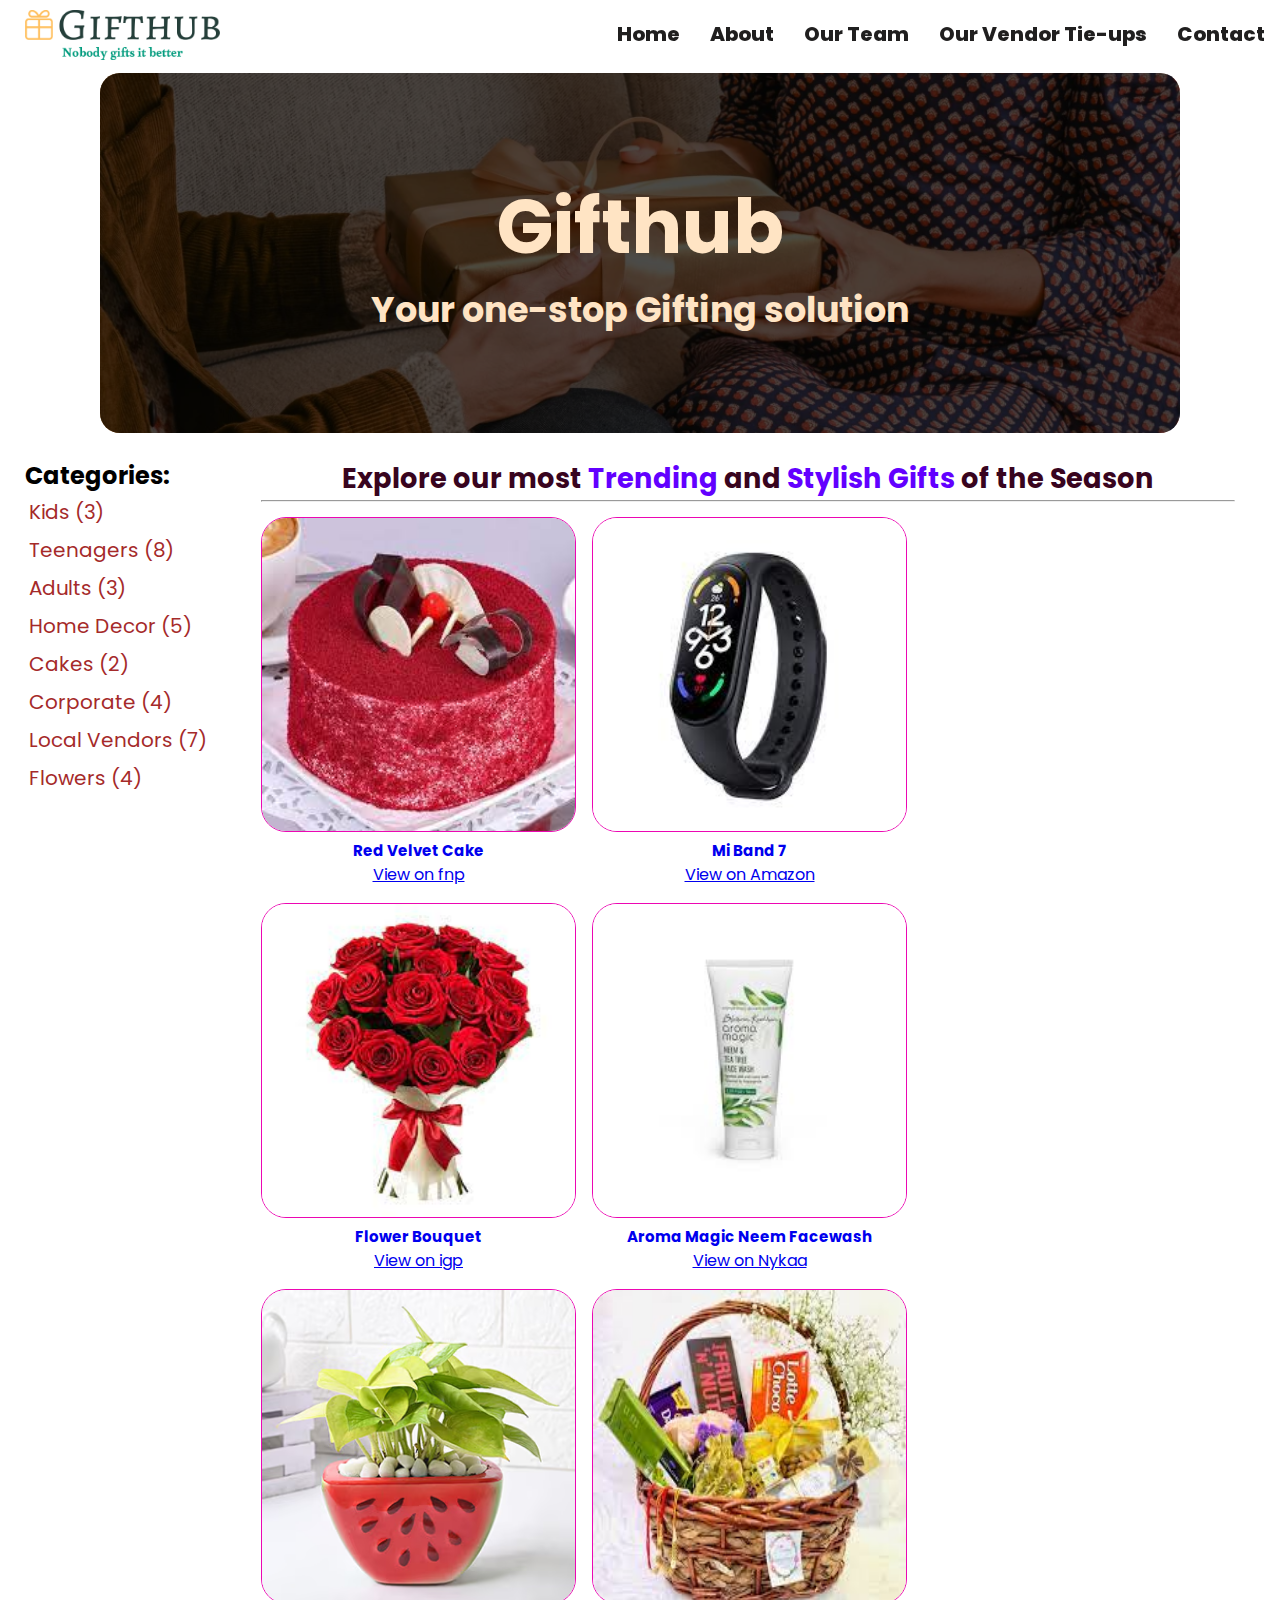
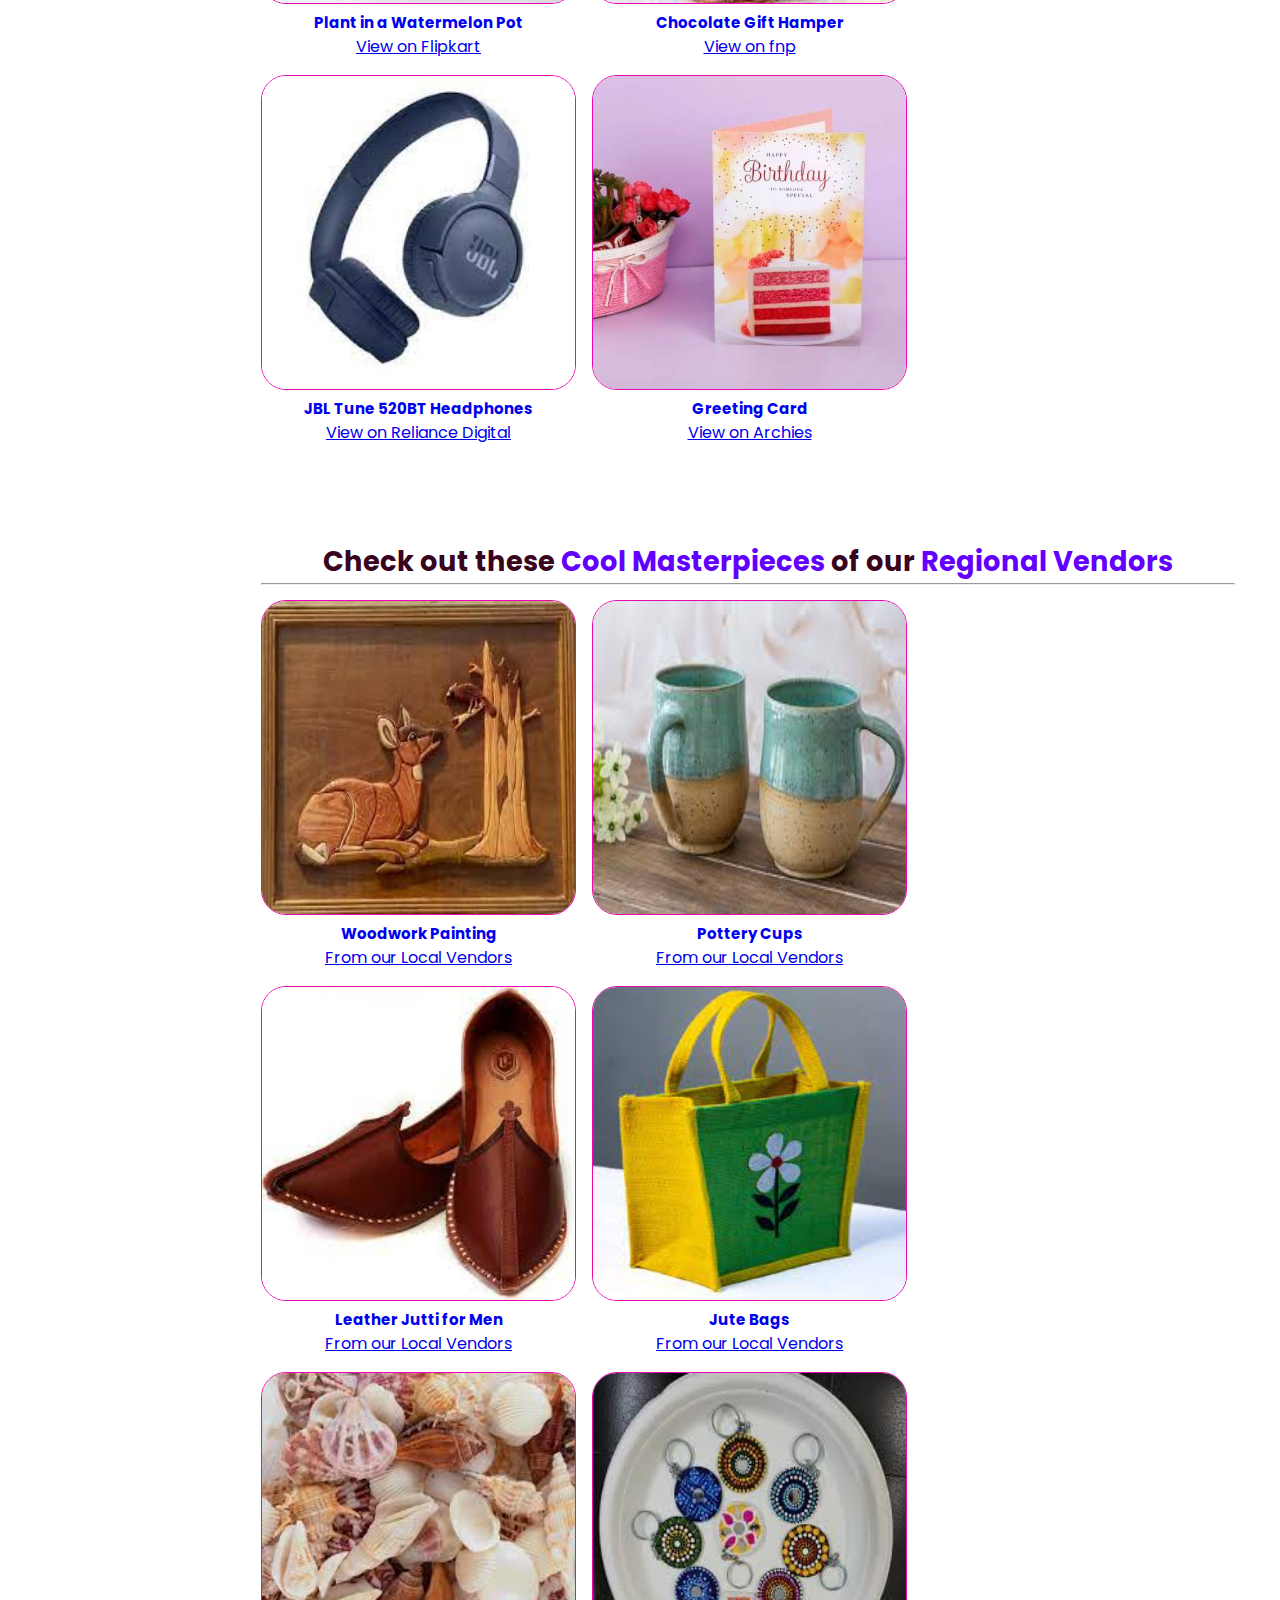
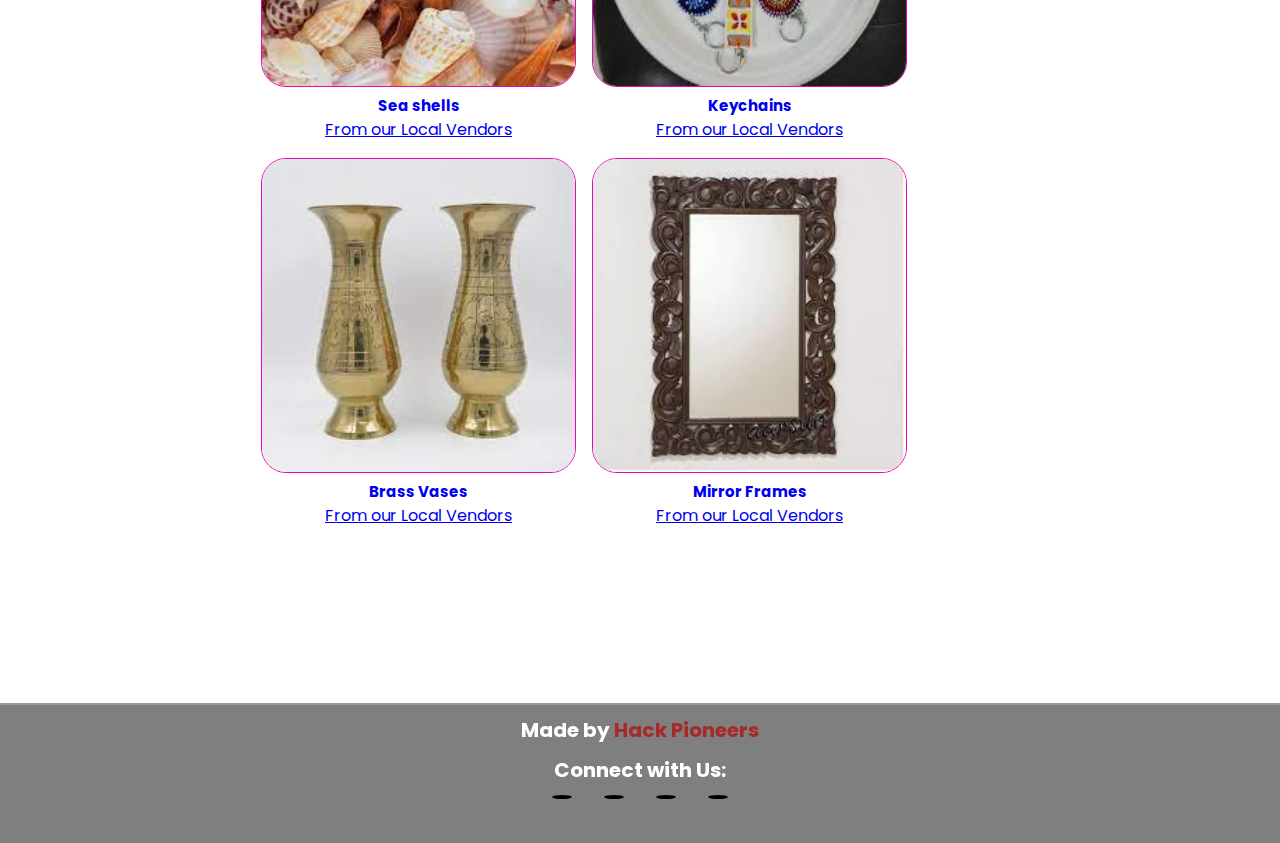
<file: index.html>
<!DOCTYPE html>
<html lang="en">
<head>
    <meta charset="UTF-8">
    <meta name="viewport" content="width=device-width, initial-scale=1.0">
    <link rel="stylesheet" href="style.css">

    <link rel="icon" type="image/x-icon" href="./Assets/Favicon logo.png">

    <link rel="stylesheet" href="https://cdnjs.cloudflare.com/ajax/libs/font-awesome/6.5.1/css/all.min.css" 
    integrity="sha512-DTOQO9RWCH3ppGqcWaEA1BIZOC6xxalwEsw9c2QQeAIftl+Vegovlnee1c9QX4TctnWMn13TZye+giMm8e2LwA=="
     crossorigin="anonymous" referrerpolicy="no-referrer" />

    <title>Gifthub</title>
</head>
<body>
    <!-- Header opens -->
    <header>
        <div class="navbar">
            <a href="index.html">
                <img src="./Assets/gifthub-high-resolution-logo-transparent.png" alt="Logo">
                </a>
            <div class="nav-links">
                <ul>
                    <li><a href=index.html>Home</a></li>
                    <li><a href=About.html>About</a></li>
                    <li><a href=Team.html>Our Team</a></li>
                    <li><a href=Vendor.html>Our Vendor Tie-ups</a></li>
                    <li><a href=Contact.html>Contact</a></li>
                </ul>
            </div>
        </div>
    </header>
     <!-- Background fill -->
     <div class="block"></div>  
     <!-- Background fill close -->

     <!-- Hero -->
        <div class="hero">
            <div class="hero-container">
          <div class="hero-text">
            <h1>Gifthub</h1>
            <h4>Your one-stop Gifting solution</h4>
        </div>
          </div>
        </div>
      <!-- end of hero -->

      <!-- Categories -->
      <section class="Categories">
        <!-- tag container -->
        <div class="tags-container">
          <h2>Categories:</h2>
          <div class="tags-list">
            <a href="#">Kids (3)  <i class="fa-solid fa-caret-down"></i>
            <ul>
                <li>Toys</li>
                <li>Kids Product</li>
                <li>School Equipments</li>
            </ul>            
            </a>
            <a href="#">Teenagers (8)  <i class="fa-solid fa-caret-down"></i></a>
            <a href="#">Adults (3)  <i class="fa-solid fa-caret-down"></i></a>
            <a href="#">Home Decor (5)  <i class="fa-solid fa-caret-down"></i></a>
            <a href="#">Cakes (2)  <i class="fa-solid fa-caret-down"></i></a>
            <a href="#">Corporate (4)  <i class="fa-solid fa-caret-down"></i></a>
            <a href="#">Local Vendors (7)   <i class="fa-solid fa-caret-down"></i></a>
            <a href="#">Flowers (4)  <i class="fa-solid fa-caret-down"></i></a>
          </div>
        </div>
        <!-- end of tag container -->

        <!-- Gifts opening -->
        <div class="main-container">
            <div class="gift-container-Push">
                <h1 class="gift-text">Explore our most <span>Trending</span> and <span>Stylish Gifts</span> of the Season </h1>
                    <hr>
            <div class="gifts-list">
                <a href="#" class="gift">
                    <img src="./Assets/Categories/Red-Velvet-Cake.jpeg"    class="img gifts-img"  alt=""/>
                        <h5>Red Velvet Cake</h5>
                            <p>View on fnp</p>
                </a>
                <a href="#" class="gift">
                    <img src="./Assets/Categories/Mi-Band-7.jpeg"    class="img gifts-img"  alt=""/>
                        <h5>Mi Band 7</h5>
                            <p>View on Amazon</p>
                </a>
                <a href="#" class="gift">
                    <img src="./Assets/Categories/Flower-Bouquet.jpeg"    class="img gifts-img"  alt=""/>
                        <h5>Flower Bouquet</h5>
                            <p>View on igp</p>
                </a>
                <a href="#" class="gift">
                    <img src="./Assets/Categories/Aroma-Magic-Neem-Facewash.jpeg"    class="img gifts-img"  alt=""/>
                        <h5>Aroma Magic Neem Facewash</h5>
                            <p>View on Nykaa</p>
                </a>
                <a href="#" class="gift">
                    <img src="./Assets/Categories/money_plant.avif"    class="img gifts-img"  alt=""/>
                        <h5>Plant in a Watermelon Pot</h5>
                            <p>View on Flipkart</p>
                </a>
                <a href="#" class="gift">
                    <img src="./Assets/Categories/Chocolate-Gift-Hamper.jpeg"    class="img gifts-img1"  alt=""/>
                        <h5>Chocolate Gift Hamper</h5>
                            <p>View on fnp</p>
                </a>
                <a href="#" class="gift">
                    <img src="./Assets/Categories/JBL-Headphones.jpeg"    class="img gifts-img"  alt=""/>
                        <h5>JBL Tune 520BT Headphones</h5>
                            <p>View on Reliance Digital</p>
                </a>
                <a href="#" class="gift">
                    <img src="./Assets/Categories/Greeting-Card.jpg"    class="img gifts-img"  alt=""/>
                        <h5>Greeting Card</h5>
                            <p>View on Archies</p>
                </a>
            </div>

              <!-- Local handicrafts -->
            </div>
            <div class="gift-container-Push1">
                <h1 class="gift-text">Check out these <span>Cool Masterpieces</span> of our <span>Regional Vendors</span></h1>
                    <hr>
            <div class="gifts-list">
                <a href="#" class="gift">
                    <img src="./Assets/Categories/Wood-work-Paintings.jpeg"    class="img gifts-img"  alt=""/>
                        <h5>Woodwork Painting</h5>
                            <p>From our Local Vendors</p>
                </a>
                <a href="#" class="gift">
                    <img src="./Assets/Categories/Pottery-Cups.jpeg"    class="img gifts-img"  alt=""/>
                        <h5>Pottery Cups</h5>
                            <p>From our Local Vendors</p>
                </a>
                <a href="#" class="gift">
                    <img src="./Assets/Categories/Leather-Juti.jpeg"    class="img gifts-img"  alt=""/>
                        <h5>Leather Jutti for Men</h5>
                            <p>From our Local Vendors</p>
                </a>
                <a href="#" class="gift">
                    <img src="./Assets/Categories/Jute-Bags.jpeg"    class="img gifts-img"  alt=""/>
                        <h5>Jute Bags</h5>
                            <p>From our Local Vendors</p>
                </a>
                <a href="#" class="gift">
                    <img src="./Assets/Categories/Sea-shells.jpeg"    class="img gifts-img"  alt=""/>
                        <h5>Sea shells</h5>
                            <p>From our Local Vendors</p>
                </a>
                <a href="#" class="gift">
                    <img src="./Assets/Categories/Keychains.jpeg"    class="img gifts-img"  alt=""/>
                        <h5>Keychains</h5>
                            <p>From our Local Vendors</p>
                </a>
                <a href="#" class="gift">
                    <img src="./Assets/Categories/Brass Vases.jpeg"    class="img gifts-img"  alt=""/>
                        <h5>Brass Vases</h5>
                            <p>From our Local Vendors</p>
                </a>
                <a href="#" class="gift">
                    <img src="./Assets/Categories/Mirror-frames.jpeg"    class="img gifts-img"  alt=""/>
                        <h5>Mirror Frames</h5>
                            <p>From our Local Vendors</p>
                </a>
            </div>
            </div>

    </div>
            <!-- Gift close -->
    </section>
        <!-- end of tag container -->

    <div class="space"> </div>

    <!-- Footer -->
    <footer>
        <div class="footer-text">
                    <p class="Team">Made by <span>Hack Pioneers</span> </p>
                     <p class="Connect">Connect with Us:</p>
                     </div>
                    <div class="footer-links">
                         <a href="#">  <i class="fa-brands fa-facebook"></i> </a>
                         <a href="#">  <i class="fa-brands fa-twitter"></i> </a>
                         <a href="#">  <i class="fa-brands fa-instagram"></i> </a>
                         <a href="#">  <i class="fa-brands fa-youtube"></i> </a>
                    </div>
    </footer>

<script src="script.js"></script>
</body>
</html>
</file>
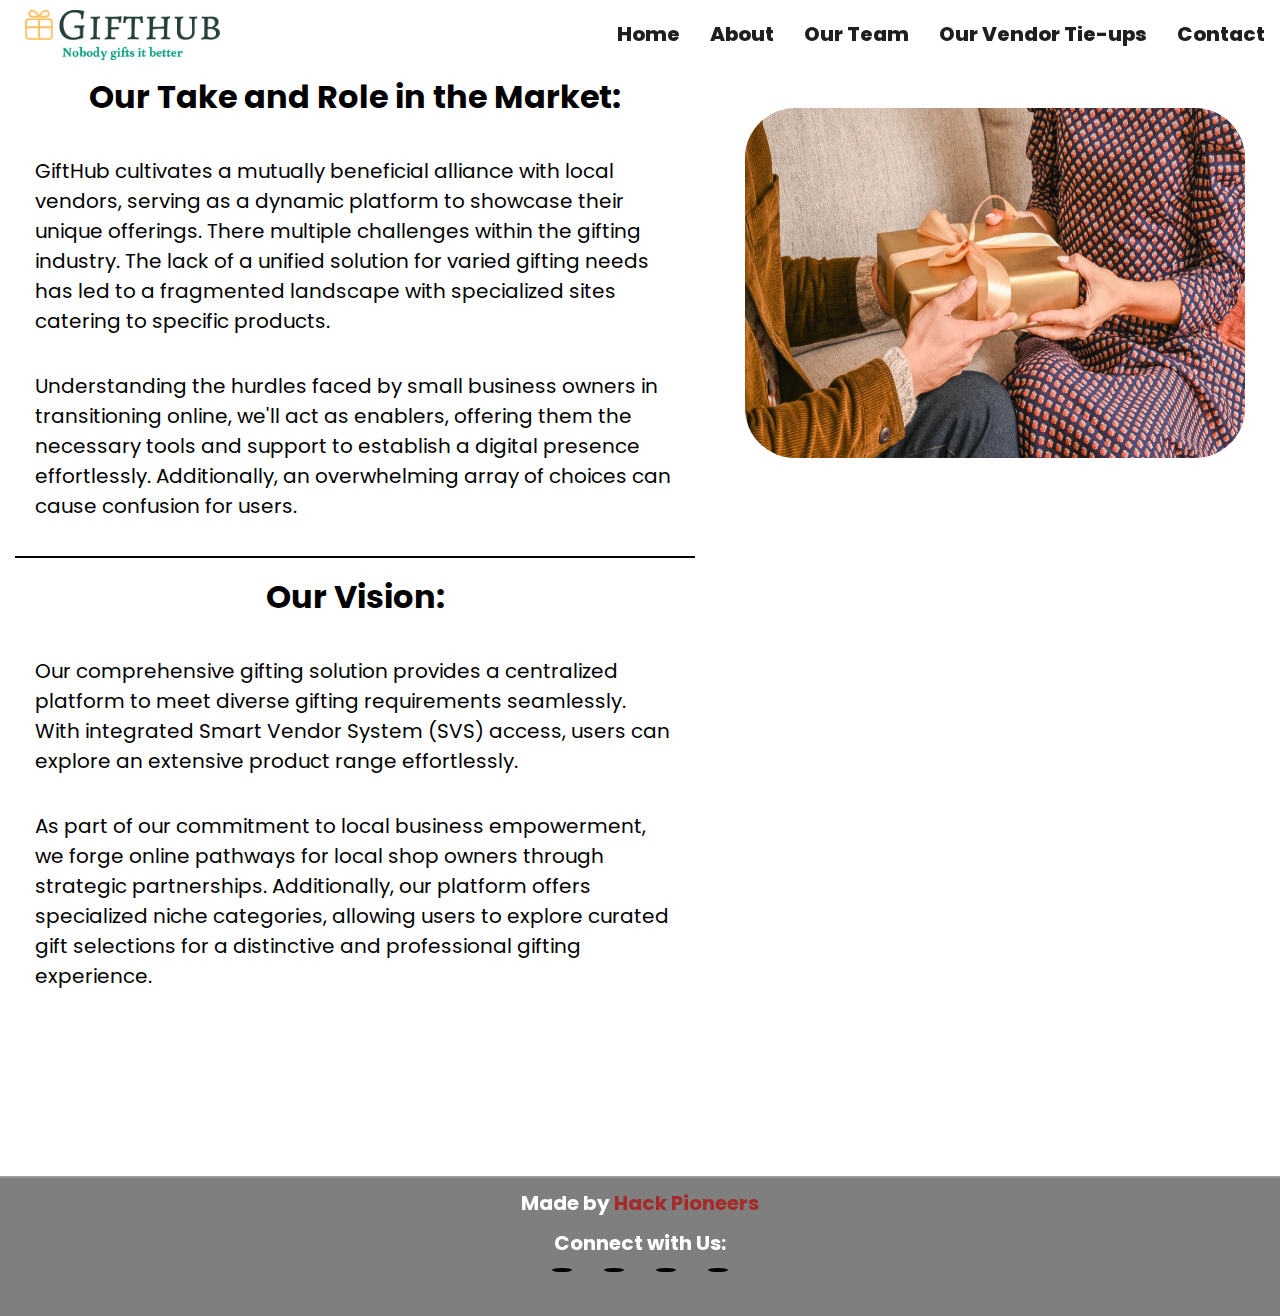
<file: About.html>
<!DOCTYPE html>
<html lang="en">
<head>
    <meta charset="UTF-8">
    <meta name="viewport" content="width=device-width, initial-scale=1.0">
    <link rel="stylesheet" href="style.css">
    <link rel="icon" type="image/x-icon" href="./Assets/Favicon logo.png">
    <link rel="stylesheet" href="https://cdnjs.cloudflare.com/ajax/libs/font-awesome/6.5.1/css/all.min.css" 
    integrity="sha512-DTOQO9RWCH3ppGqcWaEA1BIZOC6xxalwEsw9c2QQeAIftl+Vegovlnee1c9QX4TctnWMn13TZye+giMm8e2LwA=="
     crossorigin="anonymous" referrerpolicy="no-referrer" />
    <title>Gifthub</title>
</head>
<body>
    <!-- Header opens -->
    <header>
        <div class="navbar">
            <a href="index.html">
                <img src="./Assets/gifthub-high-resolution-logo-transparent.png" alt="Logo">
                </a>
            <div class="nav-links">
                <ul>
                    <li><a href=index.html>Home</a></li>
                    <li><a href=About.html>About</a></li>
                    <li><a href=Team.html>Our Team</a></li>
                    <li><a href=Vendor.html>Our Vendor Tie-ups</a></li>
                    <li><a href=Contact.html>Contact</a></li>
                </ul>
            </div>
        </div>
    </header>
 
     <!-- Background fill -->
     <div class="block"></div>  
     <!-- Background fill close -->

      <div class="About-main">
        <div class="text-container">
        <div class="About-text1">
            <h1 class="Heading-1">Our Take and Role in the Market:</h1>
            <p class="About-para">GiftHub cultivates a mutually beneficial alliance with local vendors, serving as a dynamic 
                platform to showcase their unique offerings. There multiple challenges within the gifting industry. 
                The lack of a unified solution for varied gifting needs has led to a fragmented landscape with specialized 
                sites catering to specific products. </p>
            <p class="About-para">Understanding the hurdles faced by small business owners in 
                transitioning online, we'll act as enablers, offering them the necessary tools and support to establish a 
                digital presence effortlessly. Additionally, an overwhelming array of choices can cause confusion for users. </p>
        </div>
        <hr style="border: 1px solid black; margin: 15px;">
        <div class="About-text1">
            <h1 class="Heading-1">Our Vision:</h1>
            <p class="About-para">Our comprehensive gifting solution provides a centralized platform to meet diverse
                 gifting requirements seamlessly. With integrated Smart Vendor System (SVS) access, users can explore
                  an extensive product range effortlessly. </p>
            <p class="About-para">As part of our commitment to local business empowerment, we
                forge online pathways for local shop owners through strategic partnerships. Additionally, our platform
                 offers specialized niche categories, allowing users to explore curated gift selections for a
                  distinctive and professional gifting experience. </p>
        </div>



    </div>
        <div class="About-img">
            <img src="./Assets/Hero image.webp" alt="About-logo">
        </div>
      </div>

     <div class="space"> </div>
  
     <!-- Footer -->
     <footer>
         <div class="footer-text">
                     <p class="Team">Made by <span>Hack Pioneers</span> </p>
                      <p class="Connect">Connect with Us:</p>
                      </div>
                     <div class="footer-links">
                          <a href="#">  <i class="fa-brands fa-facebook"></i> </a>
                          <a href="#">  <i class="fa-brands fa-twitter"></i> </a>
                          <a href="#">  <i class="fa-brands fa-instagram"></i> </a>
                          <a href="#">  <i class="fa-brands fa-youtube"></i> </a>
                     </div>
     </footer>

<script src="script.js"></script>
</body>
</html>
</file>
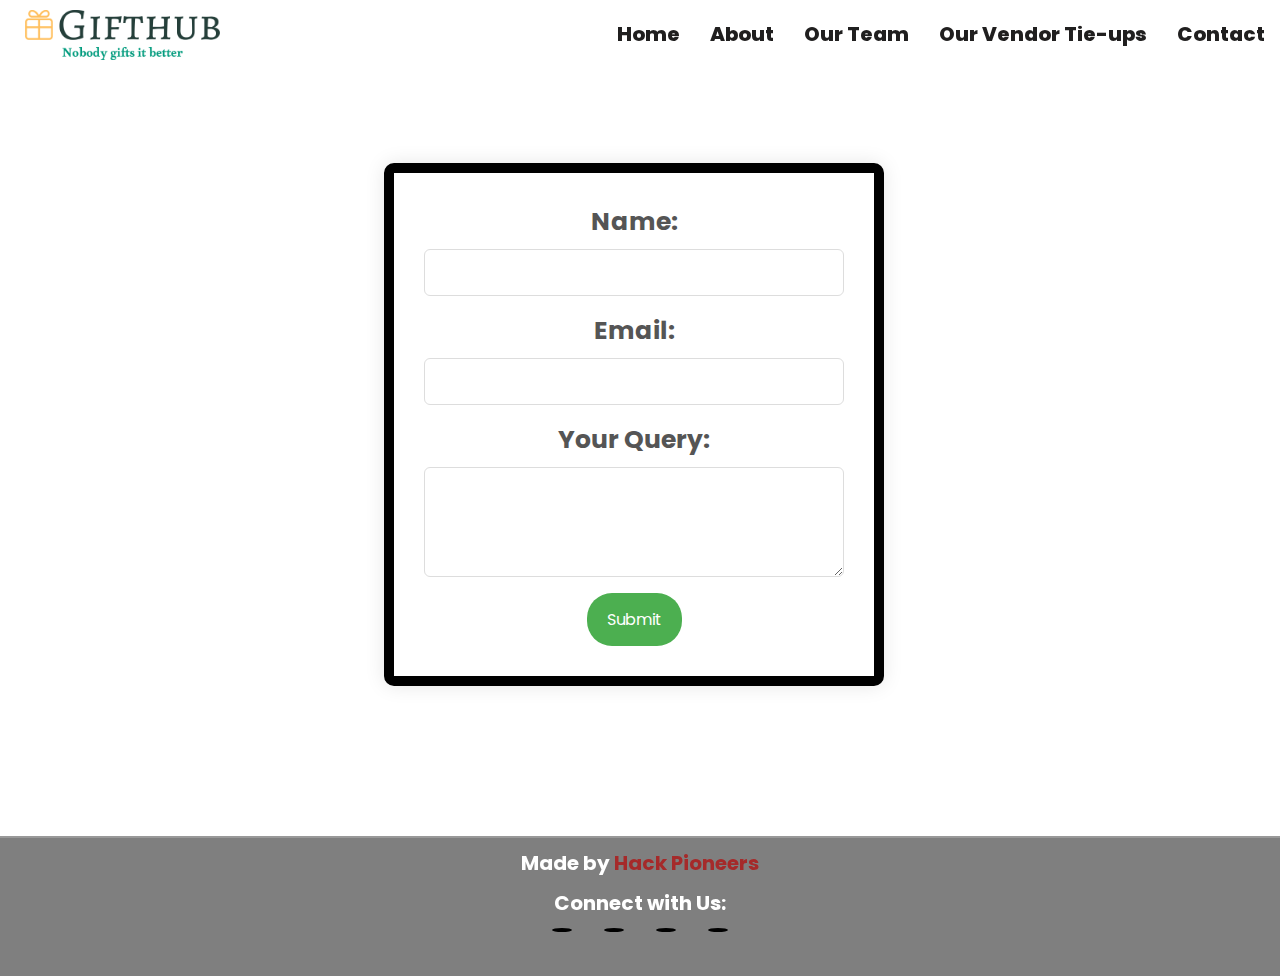
<file: Contact.html>
<!DOCTYPE html>
<html lang="en">
<head>
    <meta charset="UTF-8">
    <meta name="viewport" content="width=device-width, initial-scale=1.0">
    <link rel="stylesheet" href="style.css">
    <link rel="icon" type="image/x-icon" href="./Assets/Favicon logo.png">
    <link rel="stylesheet" href="https://cdnjs.cloudflare.com/ajax/libs/font-awesome/6.5.1/css/all.min.css" 
    integrity="sha512-DTOQO9RWCH3ppGqcWaEA1BIZOC6xxalwEsw9c2QQeAIftl+Vegovlnee1c9QX4TctnWMn13TZye+giMm8e2LwA=="
     crossorigin="anonymous" referrerpolicy="no-referrer" />
    <title>Gifthub</title>
</head>
<body>
    <!-- Header opens -->
    <header>
        <div class="navbar">
            <a href="index.html">
                <img src="./Assets/gifthub-high-resolution-logo-transparent.png" alt="Logo">
                </a>
            <div class="nav-links">
                <ul>
                    <li><a href=index.html>Home</a></li>
                    <li><a href=About.html>About</a></li>
                    <li><a href=Team.html>Our Team</a></li>
                    <li><a href=Vendor.html>Our Vendor Tie-ups</a></li>
                    <li><a href=Contact.html>Contact</a></li>
                </ul>
            </div>
        </div>
    </header>
    <div class="block"></div>

    <!-- Form -->
    <div class="container-form">
    <div class="container">
        <form id="contactForm">
            <label for="name">Name:</label>
            <input type="text" id="name" name="name" required>

            <label for="email">Email:</label>
            <input type="email" id="email" name="email" required>

            <label for="message">Your Query:</label>
            <textarea id="message" name="message" rows="4" required></textarea>

            <button type="button" onclick="submitForm()">Submit</button>
        </form>
    </div>
</div>
<!-- Form close -->
    <div class="space"> </div>

    <!-- Footer -->
    <footer>
        <div class="footer-text">
                    <p class="Team">Made by <span>Hack Pioneers</span> </p>
                     <p class="Connect">Connect with Us:</p>
                     </div>
                    <div class="footer-links">
                         <a href="#">  <i class="fa-brands fa-facebook"></i> </a>
                         <a href="#">  <i class="fa-brands fa-twitter"></i> </a>
                         <a href="#">  <i class="fa-brands fa-instagram"></i> </a>
                         <a href="#">  <i class="fa-brands fa-youtube"></i> </a>
                    </div>
    </footer>

<script src="script.js"></script>
</body>
</html>
</file>
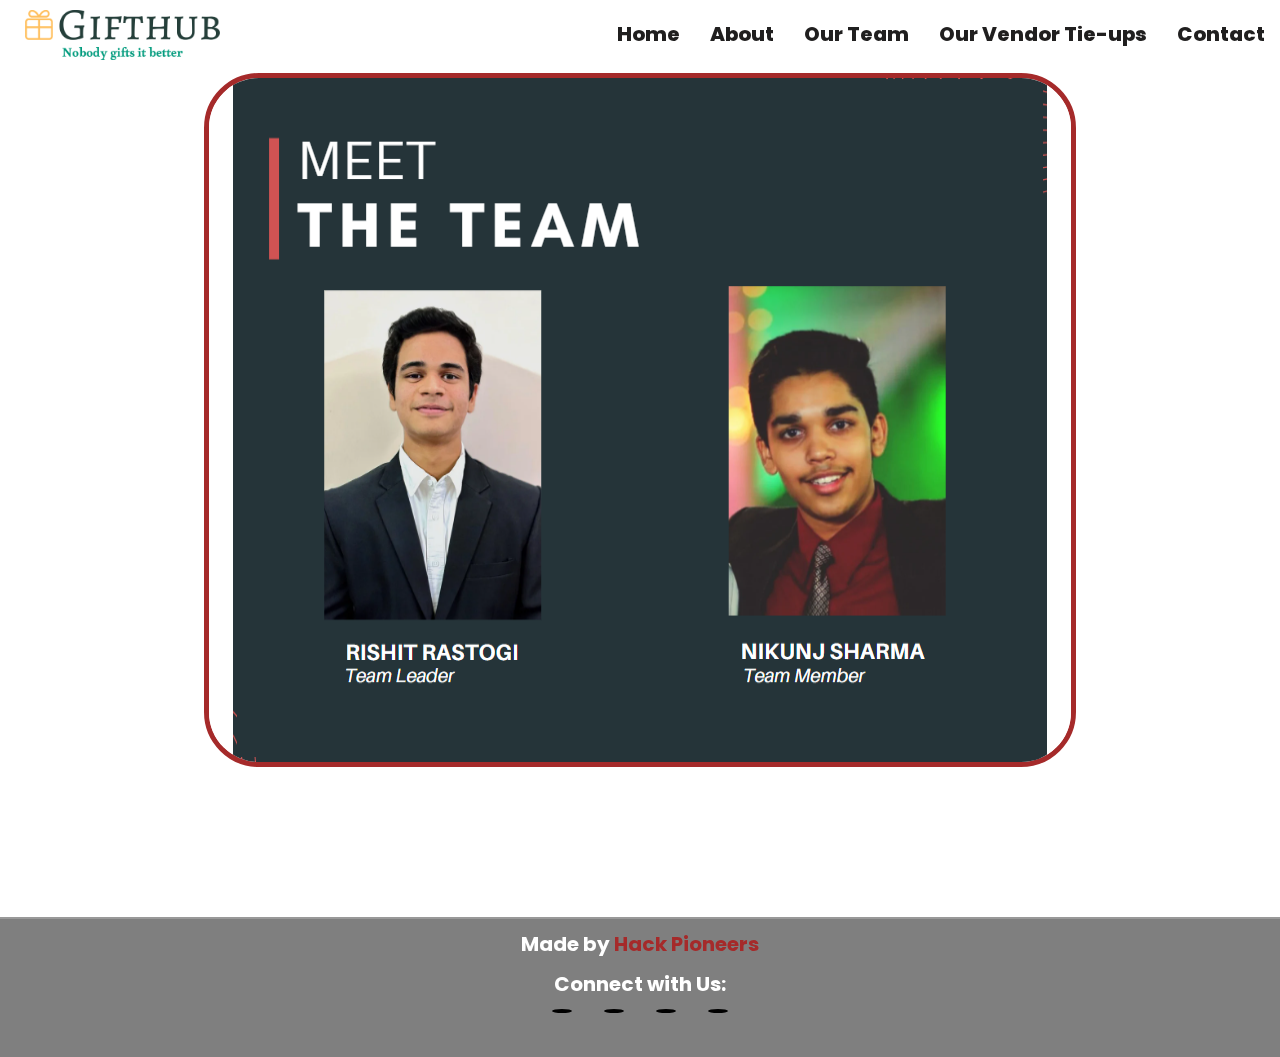
<file: Team.html>
<!DOCTYPE html>
<html lang="en">
<head>
    <meta charset="UTF-8">
    <meta name="viewport" content="width=device-width, initial-scale=1.0">
    <link rel="stylesheet" href="style.css">
    <link rel="icon" type="image/x-icon" href="./Assets/Favicon logo.png">
    <link rel="stylesheet" href="https://cdnjs.cloudflare.com/ajax/libs/font-awesome/6.5.1/css/all.min.css" 
    integrity="sha512-DTOQO9RWCH3ppGqcWaEA1BIZOC6xxalwEsw9c2QQeAIftl+Vegovlnee1c9QX4TctnWMn13TZye+giMm8e2LwA=="
     crossorigin="anonymous" referrerpolicy="no-referrer" />
    <title>Gifthub</title>
</head>
<body>
    <!-- Header opens -->
    <header>
        <div class="navbar">
            <a href="index.html">
                <img src="./Assets/gifthub-high-resolution-logo-transparent.png" alt="Logo">
                </a>
            <div class="nav-links">
                <ul>
                    <li><a href=index.html>Home</a></li>
                    <li><a href=About.html>About</a></li>
                    <li><a href=Team.html>Our Team</a></li>
                    <li><a href=Vendor.html>Our Vendor Tie-ups</a></li>
                    <li><a href=Contact.html>Contact</a></li>
                </ul>
            </div>
        </div>
    </header>
    <div class="block"></div>
    <!-- Header Close -->

    <div class="background-container">
        <div class="background-logo">
            <img src="./Assets/Team.png">
        </div>
    </div>


    <div class="space"></div>
    
    <!-- Footer -->
    <footer>
        <div class="footer-text">
                    <p class="Team">Made by <span>Hack Pioneers</span> </p>
                     <p class="Connect">Connect with Us:</p>
                     </div>
                    <div class="footer-links">
                         <a href="#">  <i class="fa-brands fa-facebook"></i> </a>
                         <a href="#">  <i class="fa-brands fa-twitter"></i> </a>
                         <a href="#">  <i class="fa-brands fa-instagram"></i> </a>
                         <a href="#">  <i class="fa-brands fa-youtube"></i> </a>
                    </div>
    </footer>

<script src="script.js"></script>
</body>
</html>
</file>
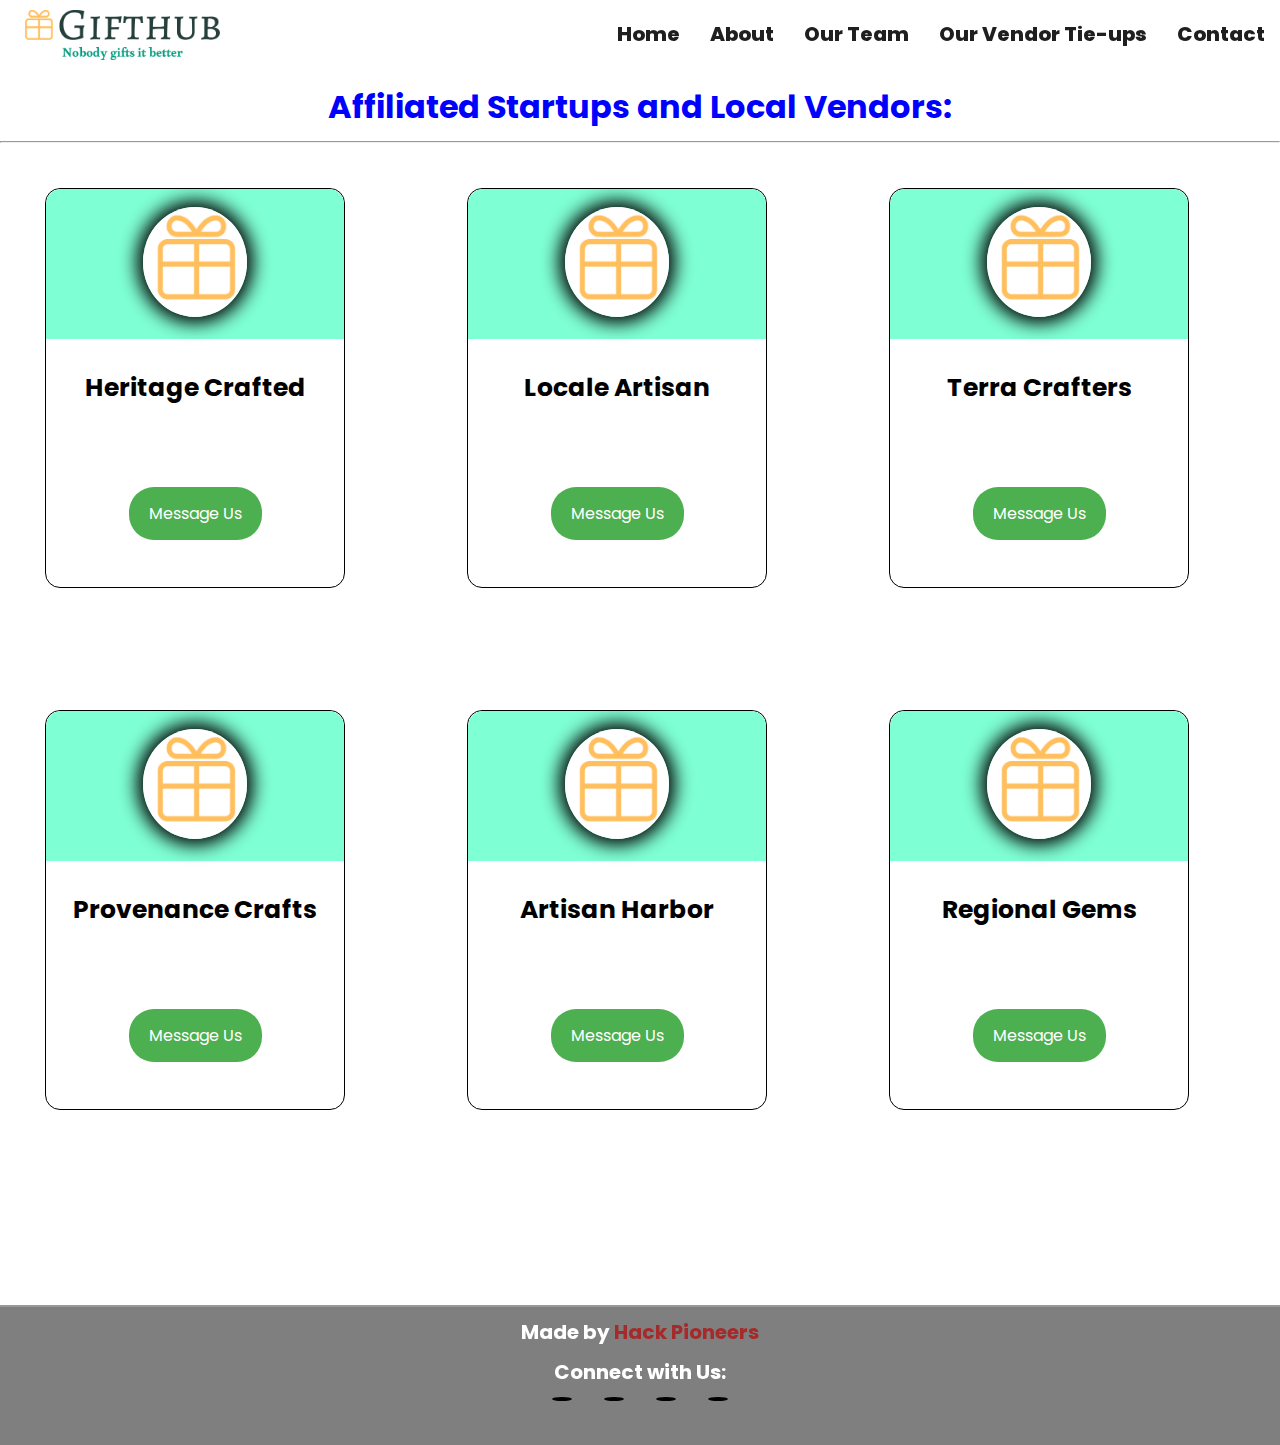
<file: Vendor.html>
<!DOCTYPE html>
<html lang="en">
<head>
    <meta charset="UTF-8">
    <meta name="viewport" content="width=device-width, initial-scale=1.0">
    <link rel="stylesheet" href="style.css">

    <link rel="icon" type="image/x-icon" href="./Assets/Favicon logo.png">

    <link rel="stylesheet" href="https://cdnjs.cloudflare.com/ajax/libs/font-awesome/6.5.1/css/all.min.css" 
    integrity="sha512-DTOQO9RWCH3ppGqcWaEA1BIZOC6xxalwEsw9c2QQeAIftl+Vegovlnee1c9QX4TctnWMn13TZye+giMm8e2LwA=="
     crossorigin="anonymous" referrerpolicy="no-referrer" />

    <title>Gifthub</title>
</head>
<body>
    <!-- Header opens -->
    <header>
        <div class="navbar">
            <a href="index.html">
                <img src="./Assets/gifthub-high-resolution-logo-transparent.png" alt="Logo">
                </a>
            <div class="nav-links">
                <ul>
                    <li><a href=index.html>Home</a></li>
                    <li><a href=About.html>About</a></li>
                    <li><a href=Team.html>Our Team</a></li>
                    <li><a href=Vendor.html>Our Vendor Tie-ups</a></li>
                    <li><a href=Contact.html>Contact</a></li>
                </ul>
            </div>
        </div>
    </header>
     <!-- Background fill -->
     <div class="block"></div>  
      
    <div class="Text-container">
        <div class="Main-text">
            <p>Affiliated Startups and Local Vendors:</p>
        </div>
    </div>
    <hr>
       <div class="Vendor-Menu">
    <div class="Vendor-container">
        <div class="Vendor-card">
             <div class="Vendor-logo">
                <img src="./Assets/Favicon logo.png" alt="">
             </div>
        </div>
        <div class="Vendor-text">
             <h1>Heritage Crafted
            </h1>
        </div>
        <div class="Vendor-icons">
        <a href="https://www.fnp.com/" target="_blank"><i class="fa-solid fa-globe"></i></a>
        <a href="https://maps.app.goo.gl/kEG2FqzcDAr9ESpE8" target="_blank"><i class="fa-solid fa-location-dot"></i></a> 
    <div class="Vendor-btn">
        <button>Message Us</button>
    </div>
    </div>
    </div>

    <div class="Vendor-container">
        <div class="Vendor-card">
             <div class="Vendor-logo">
                <img src="./Assets/Favicon logo.png" alt="">
             </div>
        </div>
        <div class="Vendor-text">
             <h1>Locale Artisan
            </h1>
        </div>
        <div class="Vendor-icons">
        <a href="https://www.fnp.com/" target="_blank"><i class="fa-solid fa-globe"></i></a>
        <a href=""><i class="fa-solid fa-location-dot"></i></a> 
        <div class="Vendor-btn">
            <button>Message Us</button>
        </div>
    </div>
    </div>

    <div class="Vendor-container">
        <div class="Vendor-card">
             <div class="Vendor-logo">
                <img src="./Assets/Favicon logo.png" alt="">
             </div>
        </div>
        <div class="Vendor-text">
             <h1>Terra Crafters
            </h1>
        </div>
        <div class="Vendor-icons">
        <a href="https://www.fnp.com/" target="_blank"><i class="fa-solid fa-globe"></i></a>
        <a href=""><i class="fa-solid fa-location-dot"></i></a> 
        <div class="Vendor-btn">
            <button>Message Us</button>
        </div>
    </div>
    </div>

    <div class="Vendor-container">
        <div class="Vendor-card">
             <div class="Vendor-logo">
                <img src="./Assets/Favicon logo.png" alt="">
             </div>
        </div>
        <div class="Vendor-text">
             <h1>Provenance Crafts
            </h1>
        </div>
        <div class="Vendor-icons">
        <a href="https://www.fnp.com/" target="_blank"><i class="fa-solid fa-globe"></i></a>
        <a href=""><i class="fa-solid fa-location-dot"></i></a> 
        <div class="Vendor-btn">
            <button>Message Us</button>
        </div>
    </div>
    </div>

    <div class="Vendor-container">
        <div class="Vendor-card">
             <div class="Vendor-logo">
                <img src="./Assets/Favicon logo.png" alt="">
             </div>
        </div>
        <div class="Vendor-text">
             <h1>Artisan Harbor
            </h1>
        </div>
        <div class="Vendor-icons">
        <a href="https://www.fnp.com/" target="_blank"><i class="fa-solid fa-globe"></i></a>
        <a href=""><i class="fa-solid fa-location-dot"></i></a> 
        <div class="Vendor-btn">
            <button>Message Us</button>
        </div>
    </div>
    </div>

    <div class="Vendor-container">
        <div class="Vendor-card">
             <div class="Vendor-logo">
                <img src="./Assets/Favicon logo.png" alt="">
             </div>
        </div>
        <div class="Vendor-text">
             <h1>Regional Gems</h1>
        </div>
        <div class="Vendor-icons">
        <a href="https://www.fnp.com/" target="_blank"><i class="fa-solid fa-globe"></i></a>
        <a href=""><i class="fa-solid fa-location-dot"></i></a> 
        <div class="Vendor-btn">
            <button>Message Us</button>
        </div>
    </div>
    </div>
</div>

     <div class="space"> </div>

     <!-- Footer -->
     <footer>
         <div class="footer-text">
                     <p class="Team">Made by <span>Hack Pioneers</span> </p>
                      <p class="Connect">Connect with Us:</p>
                      </div>
                     <div class="footer-links">
                          <a href="#">  <i class="fa-brands fa-facebook"></i> </a>
                          <a href="#">  <i class="fa-brands fa-twitter"></i> </a>
                          <a href="#">  <i class="fa-brands fa-instagram"></i> </a>
                          <a href="#">  <i class="fa-brands fa-youtube"></i> </a>
                     </div>
     </footer>
 
 <script src="script.js"></script>
 </body>
 </html>
</file>
<file: style.css>
@import url('https://fonts.googleapis.com/css2?family=Poppins&display=swap');

*{
    margin:0;
    padding:0;
    font-family: 'Poppins', sans-serif;
    box-sizing: border-box;
}

/* Header open */
header {
    position: fixed;
    top: 0;
    left: 0;
    width: 100%;
    background: rgba(255, 255, 255, 0.1);
    backdrop-filter: blur(10px);
    border-bottom: 2px solid rgba(255, 255, 255, 0.2);
    z-index: 100;
  }
header::before {
    content: "";
    position: fixed;
    top: 0;
    left: -100%;
    width: 100%;
    height: 100%;
    background: linear-gradient(
      90deg,
      transparent,
      rgba(255, 255, 255, 0.4),
      transparent
    );
    transition: 0.6s;
  }
header:hover::before {
    left: 100%;
  }

body{
    background-color: ffdd01;}

.navbar{
    display: flex;
    align-items: center;
    justify-content: space-between;

}

.nav-links li{
    list-style: none;
    margin: 5px;
}

ul {
    display: flex;

}

.nav-links li a:hover{
    color: rgb(31, 107, 247);
    border-radius: 20px;

}

.nav-links li a{
     padding: 10px;
     text-decoration: none; 
     list-style: none;
     color: rgb(32, 31, 31);
     font-size: 20px;
     transition: 0.3s;
     font-weight: 800;
}


.navbar img{
   margin-left: 25px;
   margin-top: 10px;
   height:50px;

}

.block{
    height:73px;
}

/* Header close */

/* Content open */
.hero{
    height: 40vh;
    position: relative;
    margin-bottom: 2rem;
    background: url('./Assets/Hero\ image.webp') no-repeat center/cover;
    margin: 0 100px;
    border-radius: 20px;
}

.hero-container{
  position: absolute;
  top: 0;
  left: 0;
  width: 100%;
  height: 100%;
  display: flex;
  align-items: center;
  justify-content: center;
  background: rgba(0, 0, 0, 0.7);
  border-radius: 20px;
}


.hero-text {
    color: white;
    text-align: center;
}
.hero-text h1{
    font-size: 75px;
    color: bisque;
}
.hero-text h4{
    font-size: 35px;
    color: bisque;
}

/* Gift Tags */

.tags-container{
    margin:25px 25px;
}
.tags-list a{
    display: block;
    flex-direction: column;
    padding:4px;
    width:100%;
    text-decoration: none;
    color:brown;
    font-size: 20px;
}

.tags-list li{
    text-decoration: none;
    list-style: none;
    display: flex;
    flex-direction: column  ;
    display: none;
}

.tags-list a:hover{
    
    display:block;
    color: rgb(255, 2, 158);
}
/* Gift Tags close */

/* Gift lists */


.main-container{
    width: 80%;
}

.Categories{
    display:flex;
}

.gift-container-Push{
    margin:25px;
}
.gift-container-Push h1{
    text-align: center;
    color: rgb(56, 4, 30);
    font-size: 1.7rem;
}
.gift-container-Push h1 span{
    color: rgb(98, 0, 255);
}

.gifts-list{
    display: flex;
    gap: 1rem;
    flex-wrap: wrap;
}


.gifts-list a{
    text-decoration: none;
}

.gifts-list{
    margin-top: 15px;
}

.gifts-list .gifts-img{
    border-radius: 25px;
    height:35vh;
    border: 4px solid rgb(236, 7, 179);
}

.gifts-list h5{
text-align: center;
}

.gifts-list h5{
font-size: 15px;
}

.gifts-list p{
    text-decoration: underline;
}


.gift-container-Push1{
    margin:25px;
    margin-top: 6rem;
}
.gift-container-Push1 h1{
    text-align: center;
    color: rgb(56, 4, 30);
    font-size: 1.7rem;
}
.gift-container-Push1 h1 span{
    color: rgb(98, 0, 255);
}

.gifts-list{
    display: flex;
    gap: 1rem;
    flex-wrap: wrap;
}


.gifts-list a{
    text-decoration: none;
}

.gifts-list{
    margin-top: 15px;
}

.gifts-list .gifts-img{
    border-radius: 25px;
    height:35vh;
    border: 1px solid rgb(236, 7, 179);
}

.gifts-list .gifts-img1 {
    border-radius: 25px;
    height:35vh;
    width: 35vh;
    border: 1px solid rgb(236, 7, 179);

}

.gifts-list h5 {
text-align: center;
}

.gifts-list p{
    text-align: center  ;
}



.gifts-list h5{
font-size: 15px;
}

.gifts-list p{
    text-decoration: underline;
}

.gift-container-Push1 .gifts-list .gifts-img{
    border-radius: 25px;
    height:35vh;
    width: 35vh;
    border: 1px solid rgb(236, 7, 179);
}



/* Gift lists closes */

.space{
    height:150px;
    width:100%;
}

/* Content close */

/* Team Page */

.background-container{
    display: flex;
    justify-content: center;
    width: 100%;
}

.background-logo img{
    border: 5px solid brown;
    height: 100%;
    width:100%;
    border-radius: 55px;
    background-size:cover;
    
}

/* Team Page Close */

/* About Page */

.About-main{
    display: flex;
    justify-content: space-between;
}

.About-text1 p.About-para{
    margin: 35px;
    font-size: 20px;
}
.About-text1 .Heading-1{
    text-align: center;
}

.About-img img{
    margin: 35px;
    border-radius: 50px;
    width: 500px;
    height: 350px;
}

/* About Page Close */

/* Vendor Page */

.Main-text p{
    font-size: 2rem;
    padding: 10px;
    color: blue;
    font-weight: bold;
    text-align: center;
}

.Vendor-Menu{
    display: flex;
    gap: 2rem;
    flex-wrap: wrap;
}


.Vendor-container{
    margin: 45px;
    height:400px;
    width:300px;
    background-color: #fff;
    border: 1px solid black;
    overflow: hidden;
    border-radius: 15px;
}

.Vendor-card{
    width:298px;
    height: 150px;
    border-radius: 15px 15px 0 0;
    background-color: aquamarine;
    display: flex;
    align-items: center;
    justify-content: center;
    font-size: 45px;
}

.Vendor-logo img{
    margin-top: 15px;
    height:110px;    
border-radius: 50%;
overflow: hidden;
box-shadow: 0 0 18px 6px;
}

.Vendor-text h1{
    text-align: center;
    margin-top: 30px;
    font-size: 25px;
}

.Vendor-icons {
    margin-top: 20px;
    text-align: center;
    font-size: 35px;   
}
.Vendor-icons i{
    margin: 10px;
}



/* Vendor Page Close */

/* Form */
.container-form{
    margin-top: 10vh;
    margin-left: 30%;
    width:100%;
    display: inline-block
 
}

.container{
    border: 10px solid black;
    max-width: 500px;
    background-color: #fff;
    padding: 30px;
    border-radius: 10px;
    box-shadow: 0 0 20px rgba(0, 0, 0, 0.1);
    text-align: center;
}

form {
    display: flex;
    flex-direction: column;
    align-items: center;
}

label {
    margin-bottom: 8px;
    color: #555;
    font-size: 25px;
    font-weight: bold;
}

input,
textarea {
    padding: 12px;
    margin-bottom: 16px;
    width: 100%;
    border: 1px solid #ddd;
    border-radius: 6px;
    font-size: 14px;
    transition: border-color 0.3s ease-in-out;
}

input:focus,
textarea:focus {
    border-color: #4caf50;
}

button {
    background-color: #4caf50;
    color: #fff;
    padding: 14px 20px;
    border: none;
    border-radius: 25px;
    cursor: pointer;
    font-size: 16px;
    transition: background-color 0.3s ease-in-out;
}

button:hover {
    background-color: #45a049;
}

/* Form Close */

/* Footer open */
footer{
    width: 100%;
    bottom: 0;
    left: 0;
    height: 140px;
    background: rgba(0, 0, 0, 0.5);
    backdrop-filter: blur(10px);
    border-top: 2px solid rgba(255, 255, 255, 0.2);
    z-index: 100;
}

footer::before {
    content: "";
    position:absolute;
    top: 0;
    bottom:0;
    left: -100%;
    width: 100%;
    height: 100%;
    background: linear-gradient(
      rgba(0, 0, 0),
      transparent
    );
    transition: 0.5s;
}

.footer-class{
    display: flex;
    justify-content: center;
    align-items: center;
}

.footer-links {
    display: flex;
    gap:2rem;
    justify-content: center;
    text-decoration: none;   
}

.footer-links a{
    font-size: 25px;
    color: rgb(255, 255, 255);
    padding: 2px 10px;
    border-radius: 50%;
    background-color: black;
    transition: 0.3s;
}

.footer-links a:hover{
    font-size: 25px;
    color: rgb(0, 0, 0);
    padding: 2px 10px;
    border-radius: 50%;
    background-color: rgb(255, 255, 255);
}

.footer-text .Team, .Connect{
    text-align: center;
    margin: 10px;
    color:rgb(255, 255, 255);
    font-weight: bold;
    font-size: 20px;
}

.footer-text span{
    color: brown;
}

/* Footer close */
</file>
